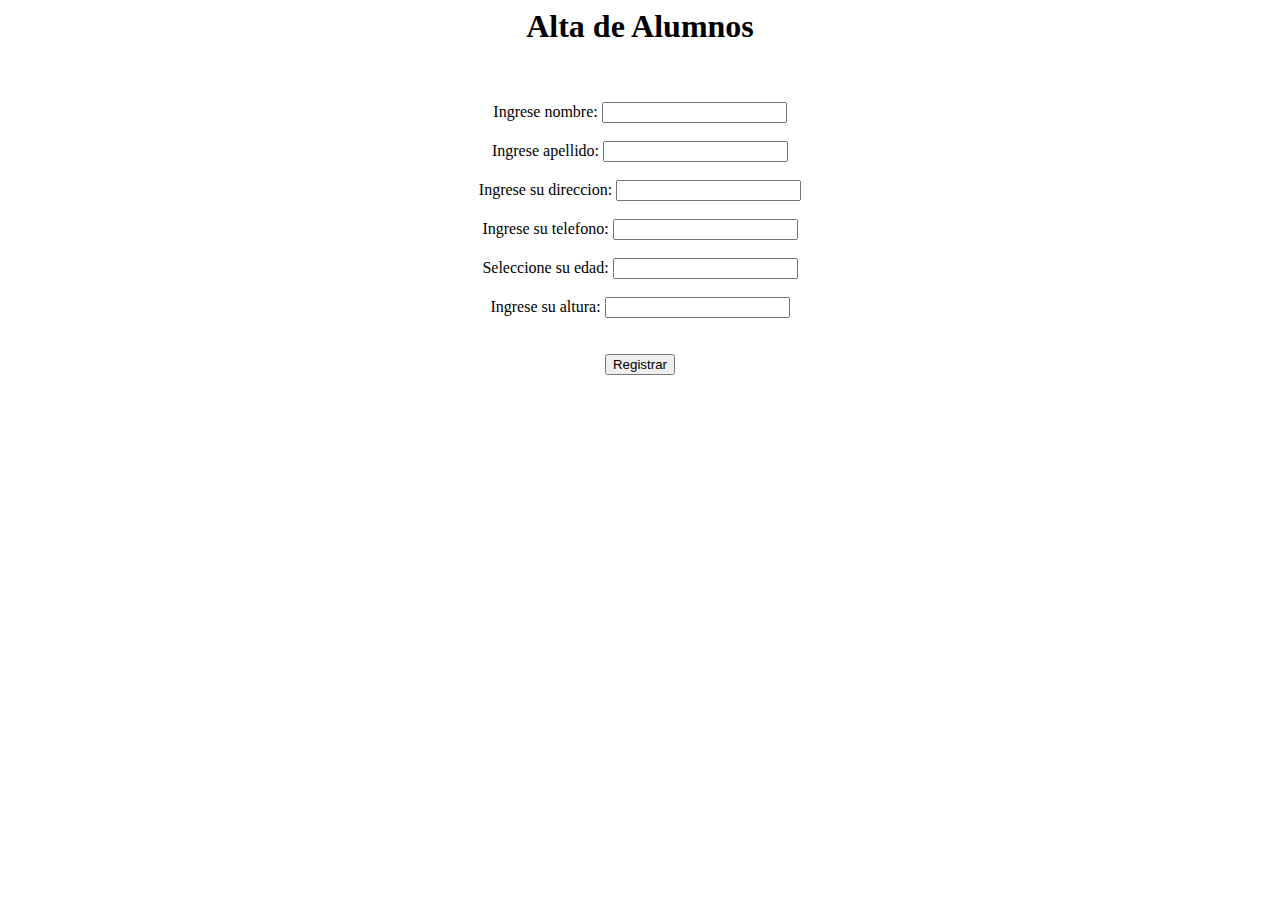
<file: alta1.html>
<html>
<head>
<title>Alta de Registros</title>
</head>
<body>
<center>
<h1>Alta de Alumnos</h1>

<form action="alta2.php" method="post">
<br><br>
Ingrese nombre:
<input type="text" name="nombre"><br><br>

Ingrese apellido:
<input type="text" name="apellido"><br><br>

Ingrese su direccion:
<input type="text" name="direccion"><br><br>

Ingrese su telefono:
<input type="text" name="tel"> <br><br>

Seleccione su edad:
<input type="text" name="edad"><br><br>


Ingrese su altura:
<input type="text" name="altura"><br><br>
<br>



<input type="submit" value="Registrar">
</form>
</center>
</body>
</html>
</file>
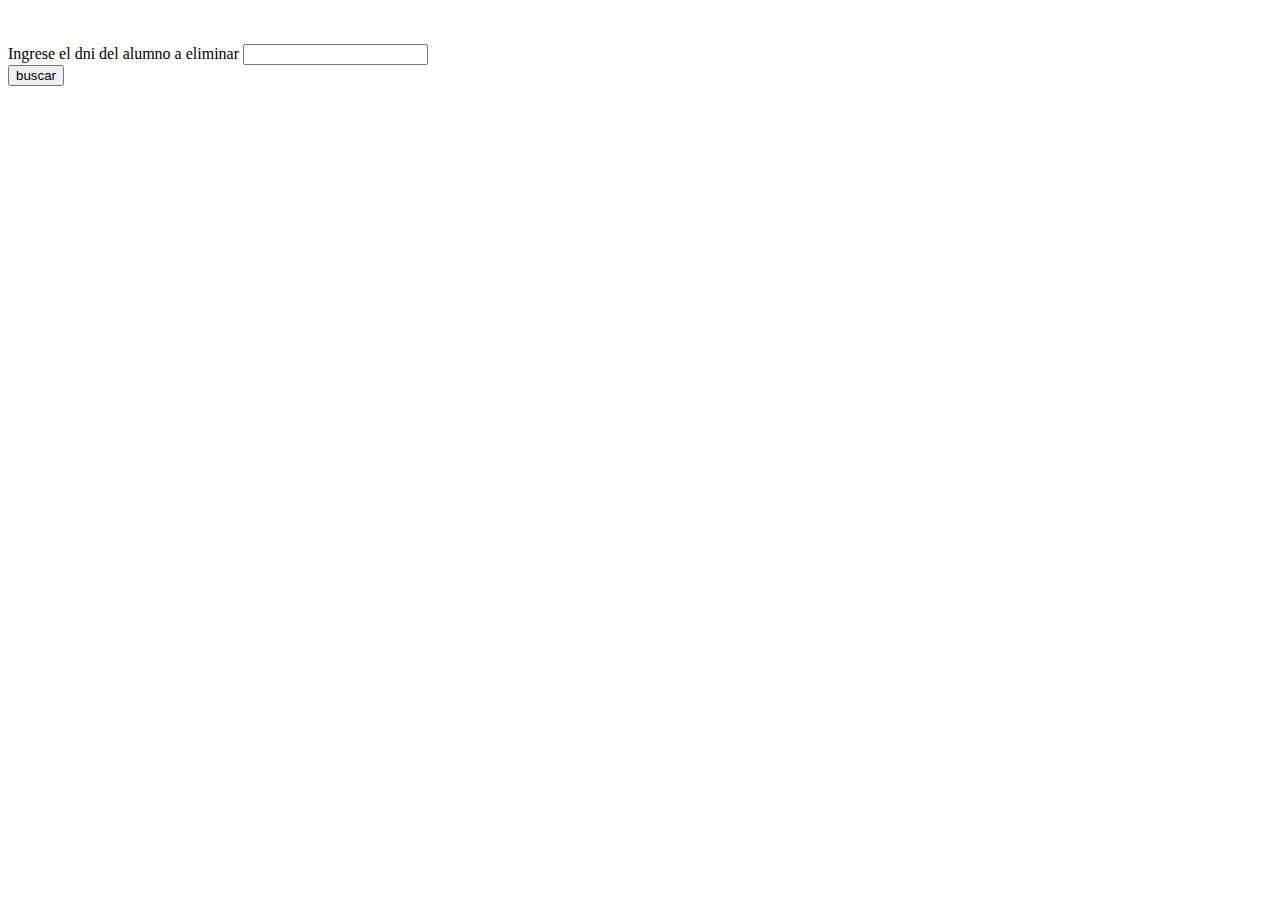
<file: baja1.html>
<html>
<head>
<title>Eliminar Alumnos</title>
</head>
<body>
<br>
<br>
<form action="baja2.php" method="post">
Ingrese el dni del alumno a eliminar
<input type="text" name="dni">
<br>
<input type="submit" value="buscar">
</form>
</body>
</html>
</file>
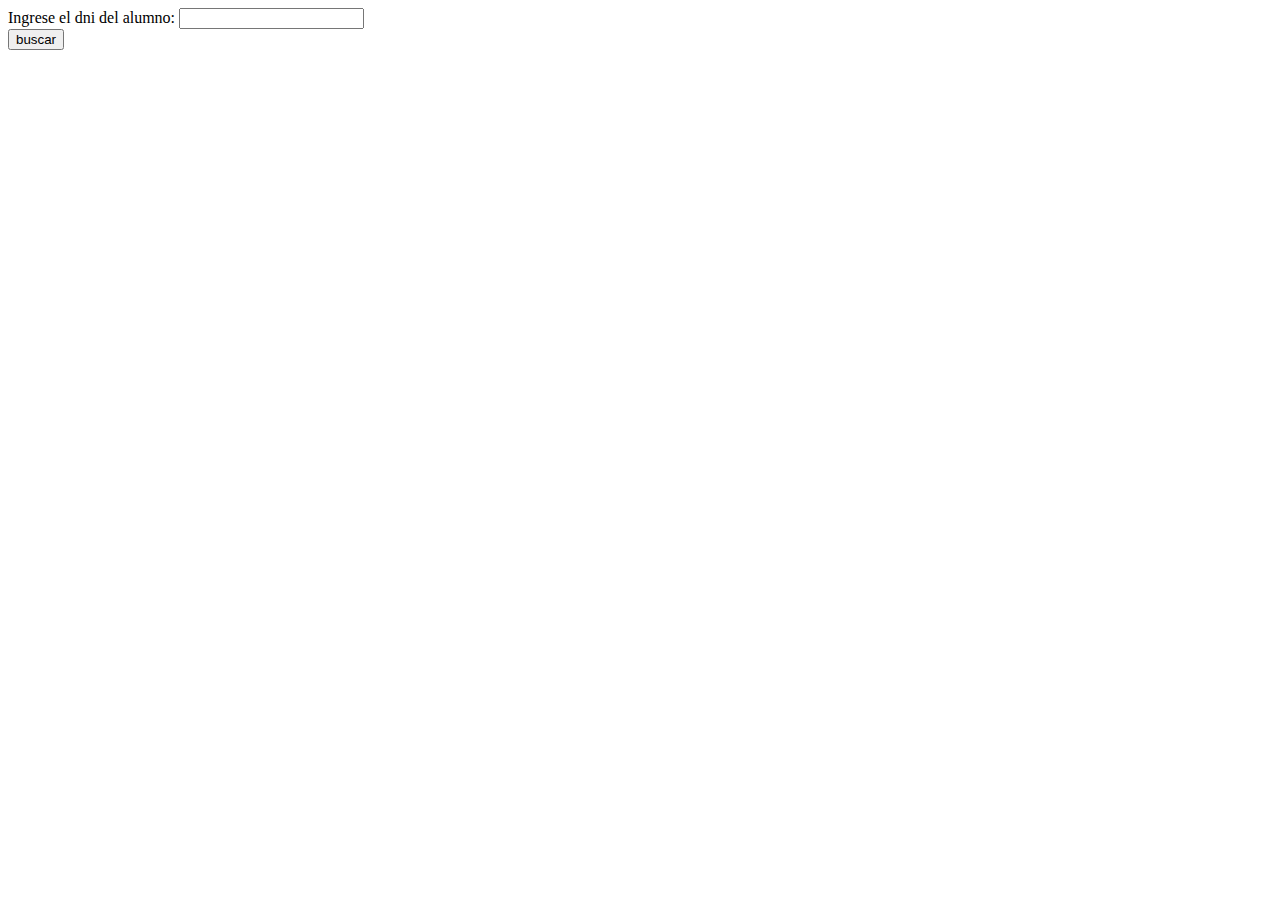
<file: modifica1.html>
<html>
<head>
<title>Modificación de Alumnos</title>
</head>
<body>
<form action="modifica2.php" method="post">
Ingrese el dni del alumno:
<input type="text" name="dni"><br>
<input type="submit" value="buscar">
</form>
</body>
</html>
</file>
